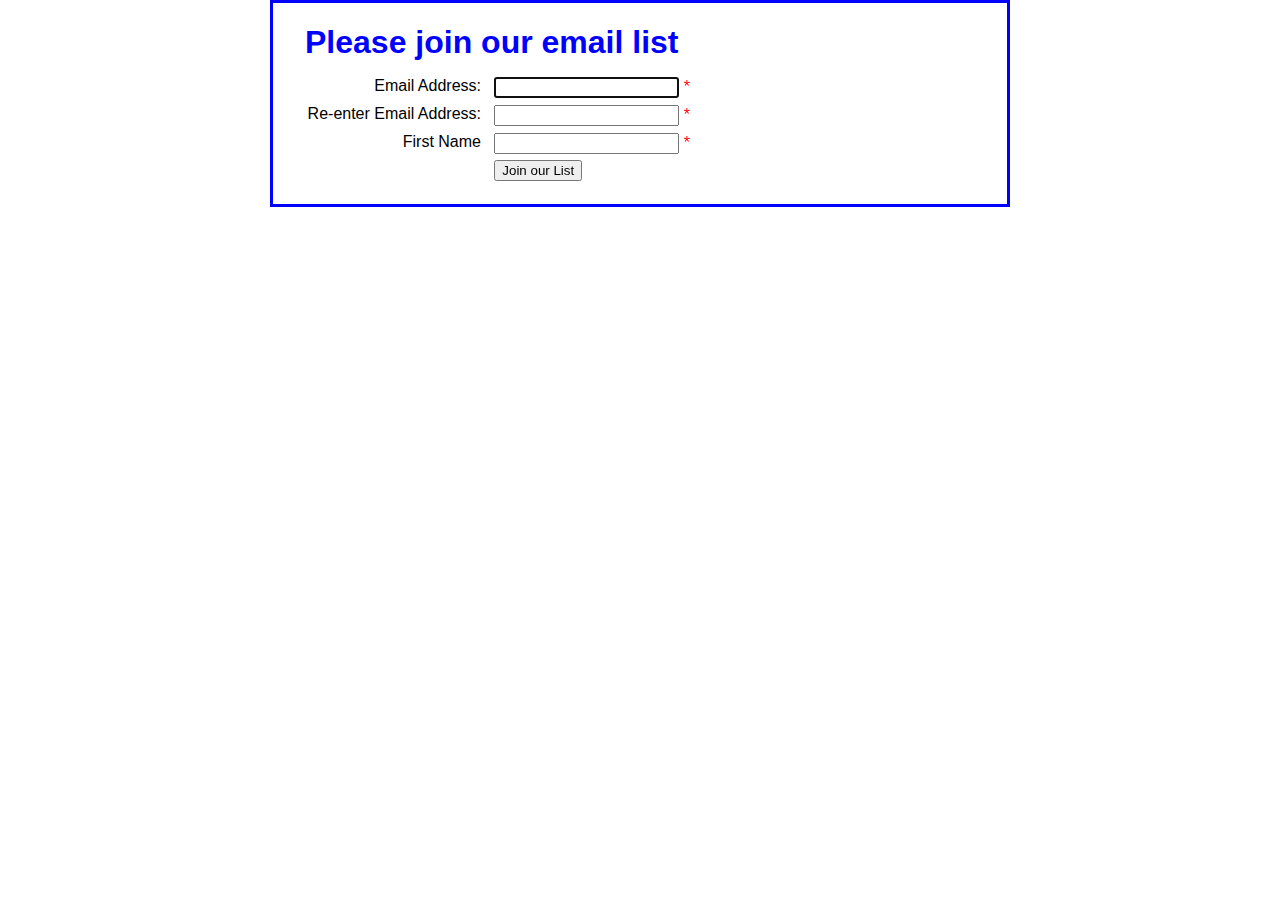
<file: index.html>
<!DOCTYPE html>
<html lang="en">
<head>
    <meta charset="UTF-8">	
    <title>Join Email List</title>
    <link rel="stylesheet" href="email_list.css">
    <script src="email_list.js"></script>
</head>
<body>
    <main>
        <h1>Please join our email list</h1>
        <form id="email_form" name="email_form" action="join.html" method="get">
            <label for="email_address1">Email Address:</label>
                <input type="text" id="email_address1" name="email_address1">
                <span id="email_address1_error">*</span><br>

            <label for="email_address2">Re-enter Email Address:</label>
                <input type="text" id="email_address2" name="email_address2">
                <span id="email_address2_error">*</span><br>

            <label for="first_name">First Name</label>
                <input type="text" id="first_name" name="first_name">
                <span id="first_name_error">*</span><br>

            <label>&nbsp;</label>
            <input type="button" id="join_list" value="Join our List">
        </form>
    </main>
</body>
</html>
</file>
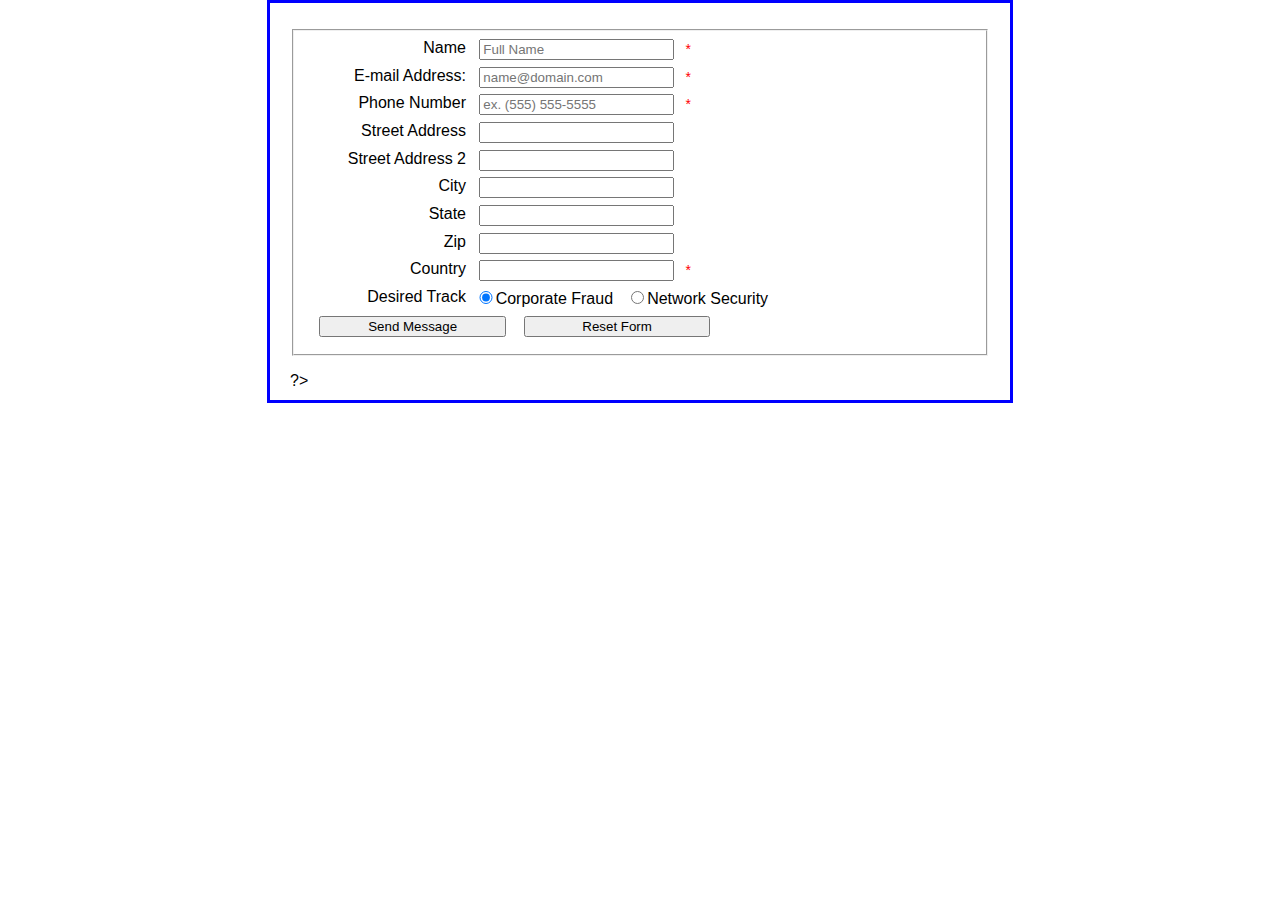
<file: HW_3/index.html>
<!DOCTYPE html>
<html lang="en">
<head>
    <meta charset="UTF-8">
    <title>ASGN 5 Form Validation</title>
    <!-- Normal style sheet used for layout and general formatting. -->
    <link href="CSS/styles.css" type="text/css" rel="stylesheet">
    <!--&lt;!&ndash; HTML5 shim/shiv for HTML5 section element backward compatibility. &ndash;&gt;-->
    <!--<script src="http://html5shiv.googlecode.com/svn/trunk/html5.js"></script>-->
    <!-- jQuery library reference. Latest is always referenced from jQuery's CDN. -->
    <script type="text/javascript" src="http://code.jquery.com/jquery-1.8.3.min.js"></script>
    <script type="text/javascript" src="Controller.js"></script>
    <!--<script type="text/javascript">-->

    <!--</script>-->
</head>

<body>


<div id="ThankYouPage" class="hidden">
    <p> Thank You! We appreciate your business. Your mail order sorcerer will arrive in 1-2 business days!</p>


</div>



<div id="formfield">
    <form id="contact" method="post" action=ThankYou.html>


        <fieldset>

            <label for="name">Name</label>
            <input type="text" name="name" id="name" placeholder="Full Name" title="Enter your name" class="required"
                   title="Name field cannot be blank and may only contain letters. If your name has numbers, use roman numeral notation.">
            <span>*</span><br>
            <label for="email">E-mail Address: </label>
            <input type="email" name="email" placeholder="name@domain.com" title="Enter your email" class="required"
                   id="email">
            <span>*</span><br>

            <label for="phone">Phone Number</label>
            <input type="tel" name="phone" placeholder="ex. (555) 555-5555" id="phone" id="tphone" class="required"
                   pattern="^\d{3}-\d{3}-\d{4}" title="Must Be 000-000-0000">
            <span>*</span><br>

            <label for="address1">Street Address</label>
            <input type="text" id="address1" name="address1"><br/>

            <label for="address2">Street Address 2</label>
            <input type="text" id="address2" name="address2"><br/>

            <label for="city">City</label>
            <input type="text" id="city" name="city"><br/>

            <label for="city">State</label>
            <input type="text" name="state"><br/>

            <label for="zip">Zip</label>
            <input type="text" id="zip" name="zip"><br/>

            <label for="country">Country</label>
            <input type="text" id=country name="country" class="required">
            <span>*</span><br>

            <label>Desired Track</label>
            <!--<label for="corporate_fraud">Corporate Fraud</label>-->
            <input type="radio" id=corporate_fraud name="corporate_fraud" checked >Corporate Fraud

            <input type="radio" id="network_security" name="network_security">Network Security</br>
            <!--<select name="desired_track">-->
            <!--<option value="corporate_fraud">Corporate Fraud</option>-->
            <!--<option value="network_security">Network Security</option>-->
            <!--</select><br/>-->

            <!--<label for="message">Message</label>-->
            <!--<textarea name="message" id="message" title="Enter your message" class="required" ></textarea><br/>-->

            <input type="submit" name="submit" id="submit" value="Send Message"/>
            <input type="reset" name="reset" id="resetID" value="Reset Form">

        </fieldset>



    </form>


?>

</div>


</body>
</html>

<!--Commented out email pattern: -->
<!--required pattern="([\w._%-])+(@){1}([0-9a-zA-Z.]){1,30}([\\.]){1}+([0-9a-zA-Z.]){3}"-->
</file>
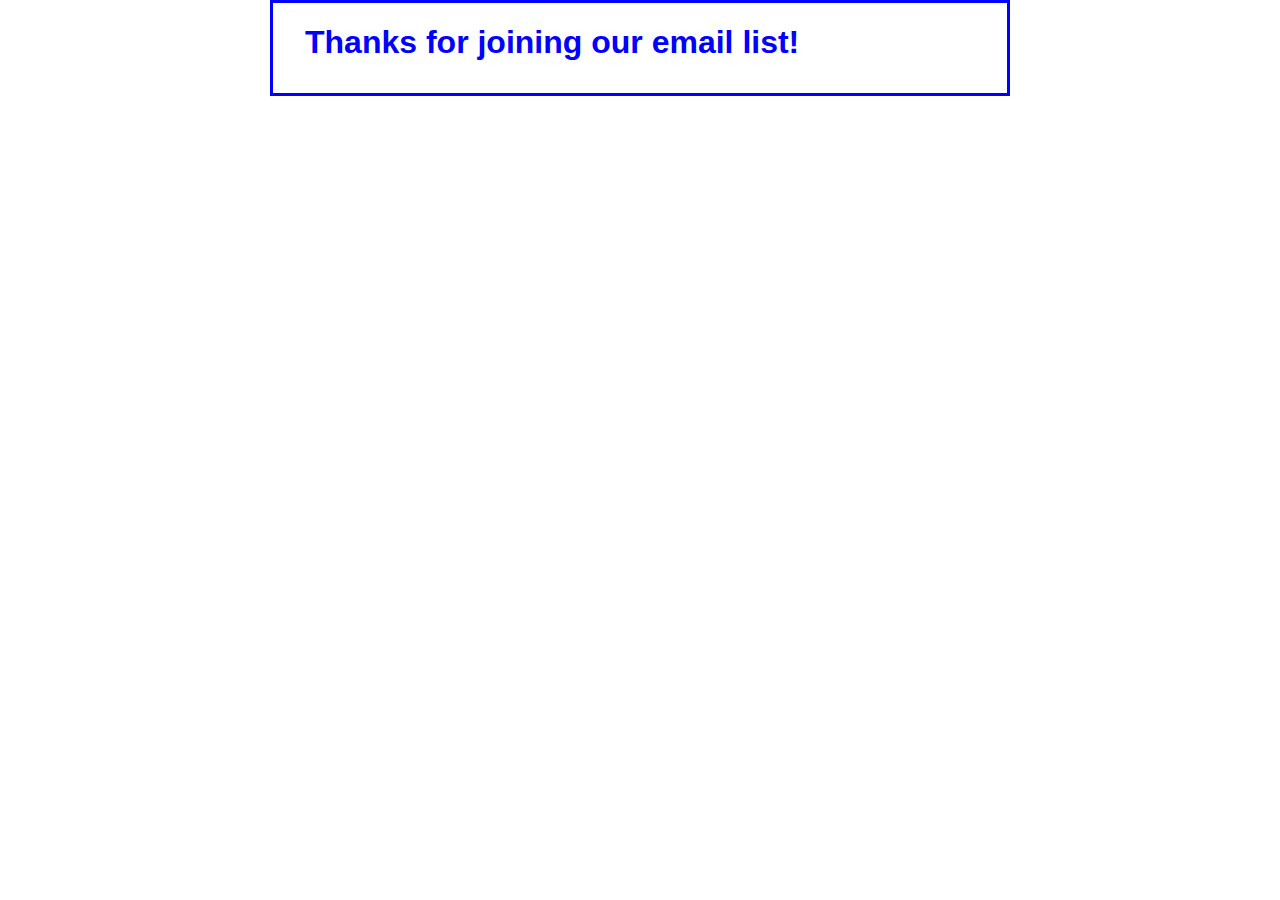
<file: join.html>
<!DOCTYPE html>
<html lang="en">
<head>
    <meta charset="UTF-8">	
    <title>Thanks for joining</title>
    <link rel="stylesheet" href="email_list.css">    	
    <script src="http://html5shiv.googlecode.com/svn/trunk/html5.js"></script>
</head>

<body>
    <main>
        <h1>Thanks for joining our email list!</h1>       
    </main>
</body>
</html>
</file>
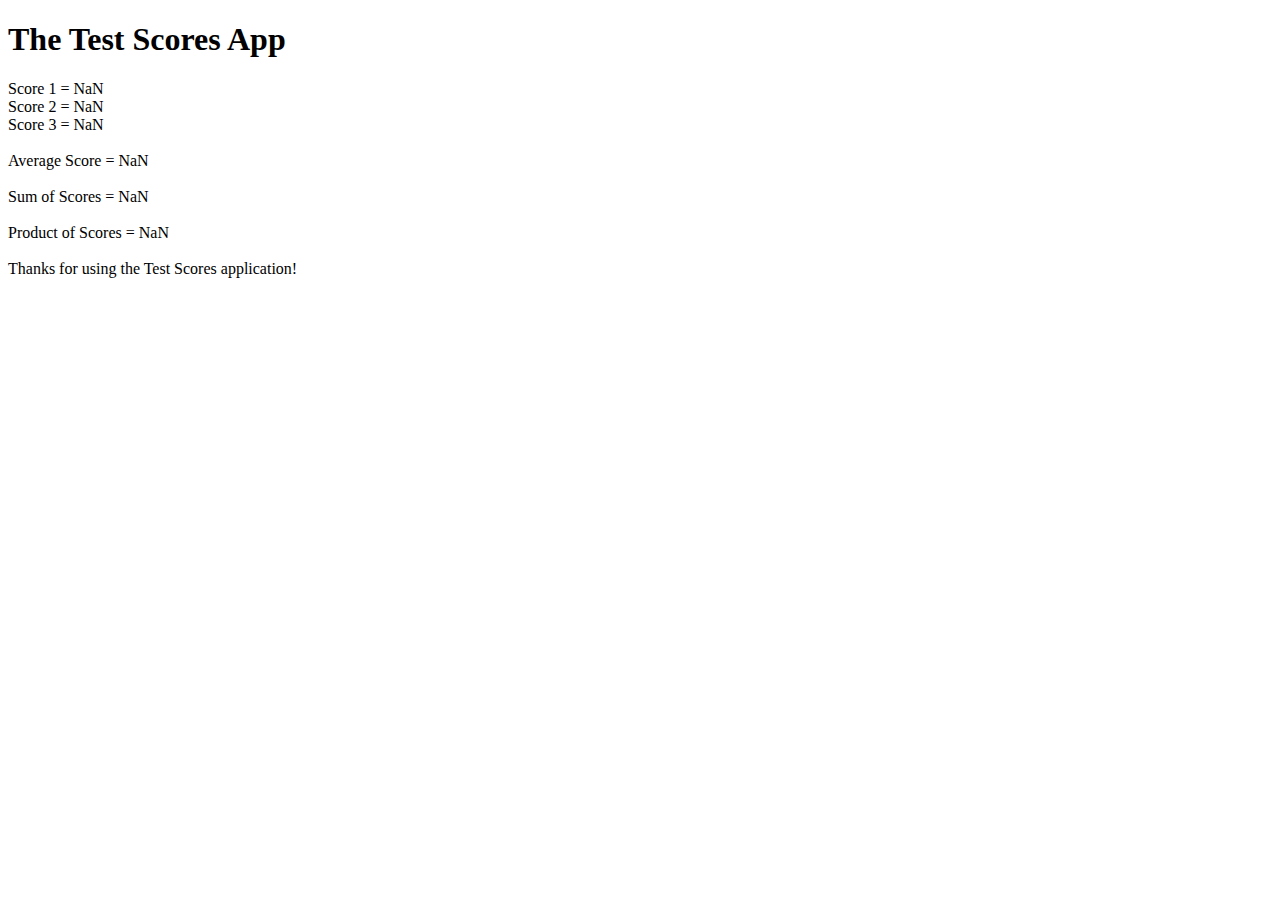
<file: HW_1/TestScores.html>
<!DOCTYPE html>
<html>
<head>
    <meta charset="UTF-8">	
    <title>Average Test Scores</title>
    <script>
        //var entry;
        var average;
        var product;
        var total = 0;
		
        //get 3 scores from user and add them together
        // entry = prompt("Enter test score");
        // entry = parseInt(entry);

		//var score1 = entry;

		var score1=parseInt(prompt("Enter test score"));

		total = total + score1;
		
		// entry = prompt("Enter test score");
        // entry = parseInt(entry);
        // var score2 = entry;

        var score2=parseInt(prompt("Enter test score"));
		total = total + score2;
		
		// entry = prompt("Enter test score");
        // entry = parseInt(entry);
		// var score3 = entry;

        var score3=parseInt(prompt("Enter test score"))
		total = total + score3;

        //calculate the average
        average = parseInt(total/3);
        product=parseInt(score1*score2*score3);
    </script>
</head>
<body>
    <script>
		document.write("<h1>The Test Scores App</h1>");
		document.write("Score 1 = " + score1 + "<br>" +
		    "Score 2 = " + score2 + "<br>" +
		    "Score 3 = " + score3 + "<br><br>" +
			"Average Score = " + average + "<br><br>"+
        "Sum of Scores = " + total +"<br><br>"+
        "Product of Scores = "+product +"<br><br>");

    </script>
    Thanks for using the Test Scores application!
</body>
</html>
</file>
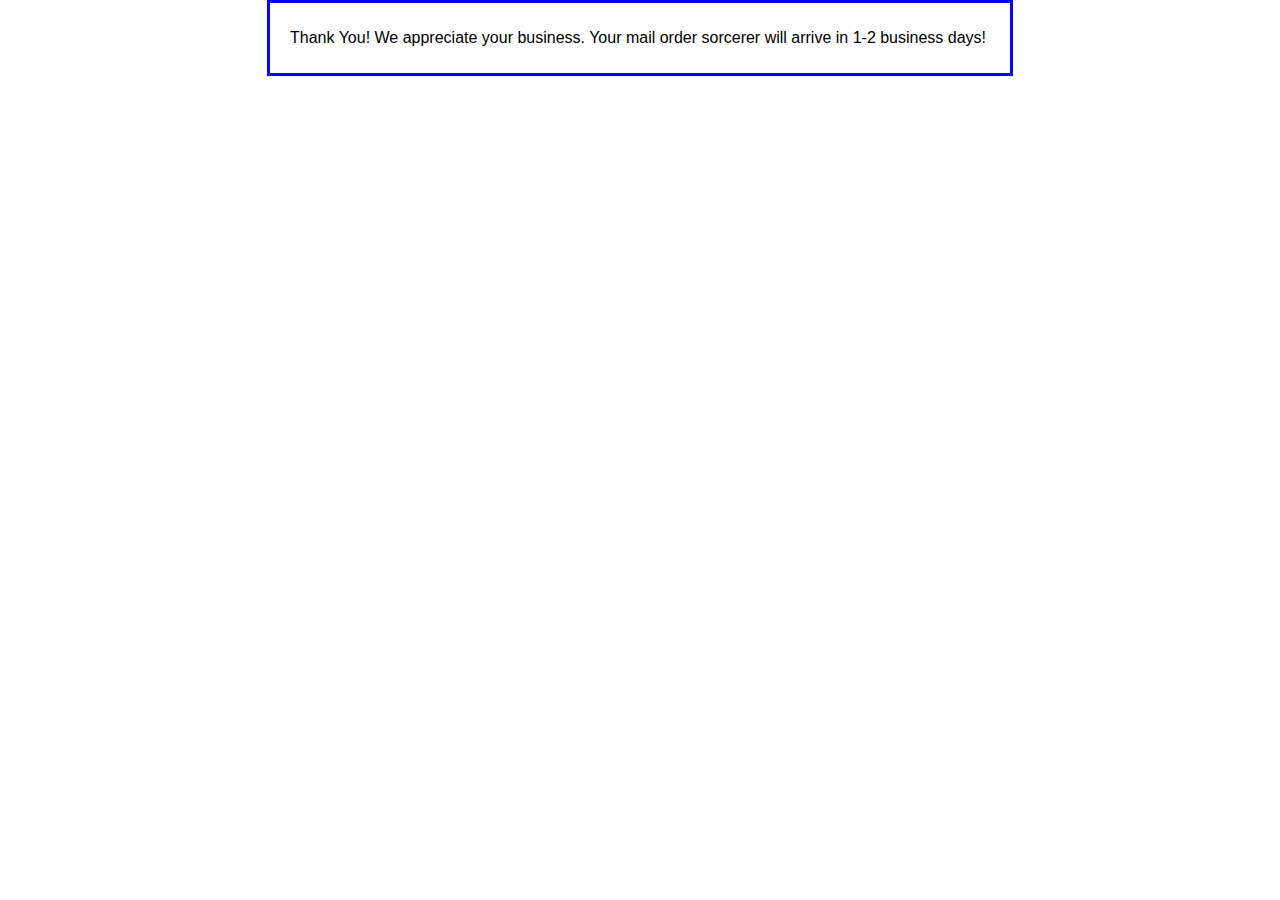
<file: HW_3/ThankYou.html>
<!DOCTYPE html>
<html lang="en">
<head>
    <meta charset="UTF-8">
    <title>Thank You</title>
    <link href="CSS/styles.css" type="text/css" rel="stylesheet">
    <script type="text/javascript" src="http://code.jquery.com/jquery-1.8.3.min.js"></script>
    <script type="text/javascript" src="Controller.js"></script>



</head>

<body id="ThankYouBody">

    <div>
        <p id="TestAA">Thank You! We appreciate your business. Your mail order sorcerer will arrive in 1-2 business days! </p>

    </div>

</body>
</html>
</file>
<file: email_list.css>
body {
    font-family: Arial, Helvetica, sans-serif;
    background-color: white;
    margin: 0 auto;
    width: 670px;
    border: 3px solid blue;
    padding: 0 2em 1em;
}
h1 {
	color: blue;
	margin-bottom: .5em;	
}
label {
	float: left;
    width: 11em;
    text-align: right;
}
input {
    margin-left: 1em;
    margin-bottom: .5em;
}
span {
	color: red;
}
</file>
<file: HW_3/CSS/styles.css>
body {
    font-family: Arial, Helvetica, sans-serif;
    background-color: white;
    margin: 0 auto;
    width: 700px;
    padding: 10px 20px;
    border: 3px solid blue;

}
label {
    float: left;
    width: 10em;
    text-align: right;
}
input {
    width: 14em;
    margin-left: 1em;
    margin-bottom: .5em;
}
#buttons input {
    width: 7em;
    margin-right: 0;
}
fieldset {
    margin-top: 1em;
    margin-bottom: 1em;
    padding-top: .5em;
}
legend {
    color: blue;
    font-weight: bold;
    font-size: 85%;
    margin-bottom: .5em;
}
span {
    color: red;
    font-size: 87.5%;
    margin-left: .5em;
}
#network_security, #corporate_fraud {
    width: 1em;
    margin-bottom: .9em;
}

p{
    position: center;

}

.required{

}

.hidden{
    display: none;
}
</file>
